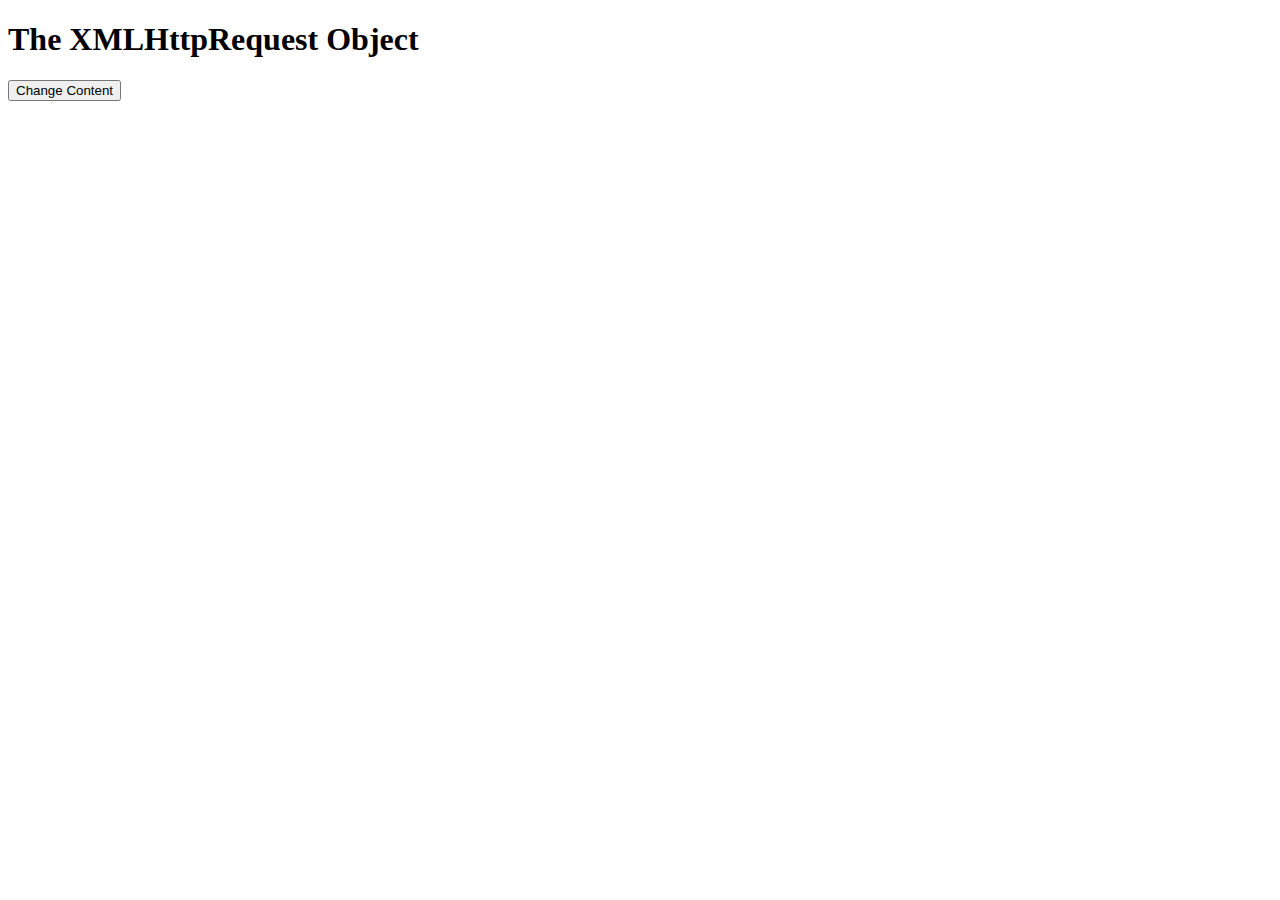
<file: index.html>
<!DOCTYPE html>
<html>
<body>

<div id="demo">
<h1>The XMLHttpRequest Object</h1>
<button type="button" onclick="loadDoc()">Change Content</button>
</div>

<script>
function loadDoc() {
  var xhttp = new XMLHttpRequest();
  xhttp.onreadystatechange = function() {
    if (this.readyState == 4 && this.status == 200) {
      document.getElementById("demo").innerHTML =
      this.responseText;
    }
  };
  xhttp.open("GET", "ajax_info.txt", true);
  xhttp.send();
}
</script>

</body>
</html>
</file>
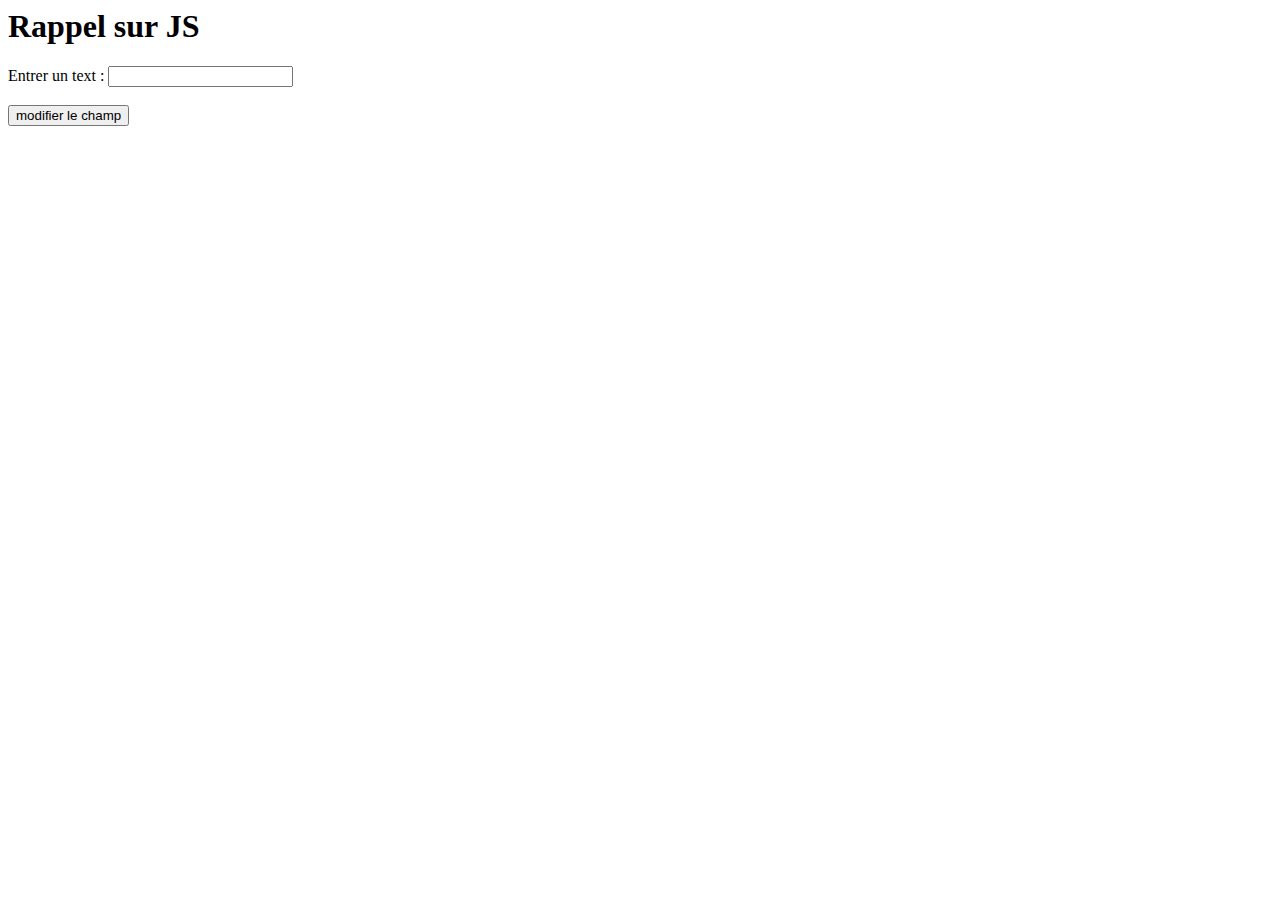
<file: TP1_Rappel_JS/Seance1/index.html>
<html>
<head><title>Seance1</title></head>
<body>

<p><h1> Rappel sur JS </h1></p>

Entrer un text  : <input type="text" id="nom"> <br><br>

<input type="button" onclick="toto()" value="modifier le champ">
<script type="text/javascript">
function toto() {
	var obj=document.getElementById("nom");
	alert('le champ a  pour valeur :'+obj.value);
	obj.value="autre valeur";
	alert('maintenant il contient : '+obj.value);
}
</script>

</body>
</html>
</file>
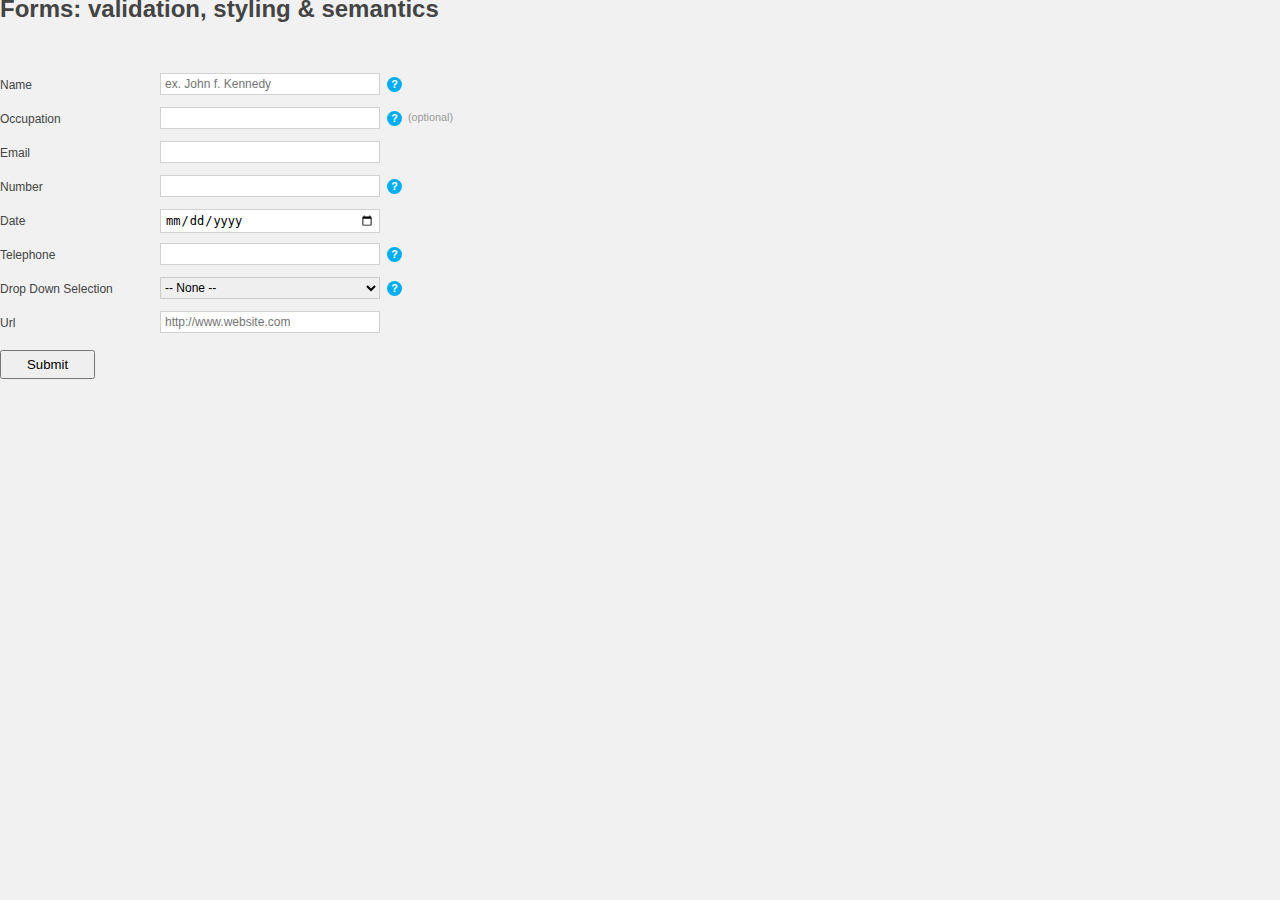
<file: jquery.validator/exemple.html>
<!DOCTYPE HTML>
<html lang="en">
	<head>
		<meta charset="UTF-8">
		<title>Total Form Validation</title>
		<link rel="stylesheet" href="fv.css" type="text/css" />
		<script src="jquery.js"></script>
		<script src="multifield.js"></script>
		<script src="validator.js"></script>
	</head>
	<body>
		
		
		<h1 title='how forms should be done.'>Forms: validation, styling &amp; semantics</h1>
		
		<form action="exemple_action.html" method="post" novalidate>
			<fieldset>
				
				<div class="item">
					<label>
						<span>Name</span>
						<input name="name" placeholder="ex. John f. Kennedy" required="required" />
					</label>
					<div class='tooltip help'>
						<span>?</span>
						<div class='content'>
							<b></b>
							<p>Champ obligatoire </p>
						</div>
					</div>
				</div>
				
				<div class="item">
					<label>
						<span>Occupation</span>
						<input class='optional' name="occupation" data-validate-length-range="5,20" type="text" />
					</label>
					<div class='tooltip help'>
						<span>?</span>
						<div class='content'>
							<b></b>
							<p>An optional field. This field is only validated when it has a value.<br /><em>Minimum 5 chars for this example.</em></p>
						</div>
					</div>
					<span class='extra'>(optional)</span>
				</div>
				
				<div class="item">
					<label>
						<span>email</span>
						<input name="email" class='email' required="required" type="email" />
					</label>
				</div>
				
				<div class="item">
					<label>
						<span>Number</span>
						<input type="number" class='number' name="number" data-validate-minmax="10,100" required='required'>
					</label>
					<div class='tooltip help'>
						<span>?</span>
						<div class='content'>
							<b></b>
							<p>Number must be between 10 and 100</p>
						</div>
					</div>
				</div>
				
				<div class="item">
					<label>
						<span>Date</span>
						<input class='date' type="date" name="date" required='required'>
					</label>
				</div>
				
				<div class="item">
					<label>
						<span>Telephone</span>
						<input type="tel" class='tel' name="phone" required='required' data-validate-length-range="8,20">
					</label>
					<div class='tooltip help'>
						<span>?</span>
						<div class='content'>
							<b></b>
							<p>Notice that for a phone number user can input a '+' sign, a dash '-' or a space ' '</p>
						</div>
					</div>
				</div>
				
				<div class="item">
					<label>
						<span>Drop down selection</span>
						<select class="required" name="dropdown">
							<option value="">-- none --</option>
							<option value="o1">Option 1</option>
							<option value="o2">Option 2</option>
							<option value="o3">Option 3</option>
						</select>
					</label>
					<div class='tooltip help'>
						<span>?</span>
						<div class='content'>
							<b></b>
							<p>Choose something or choose not. what shall it be?</p>
						</div>
					</div>
				</div>
				
				<div class="item">
					<label>
						<span>url</span>
						<input name="url" placeholder="http://www.website.com" required="required" type="url" />
					</label>
				</div>
				
				
			</fieldset>
			
			<button id='send' type='submit'>Submit</button>
		</form>
		<script>
			// ATT : ce script doit être inséré APRES le formulaire
			$('form').submit(function(e){ // Traitement lancé quand l'utilisateur valide le formulaire
				e.preventDefault();
				var submit = true;
				if( validator.checkAll( $(this) ) ) // Si le formulaire est valide on va à l'action
				this.submit();
				else 
				return false;	// Sinon on reste dans le formulaire
			});
		</script>		
		
	</body>
</html>
</file>
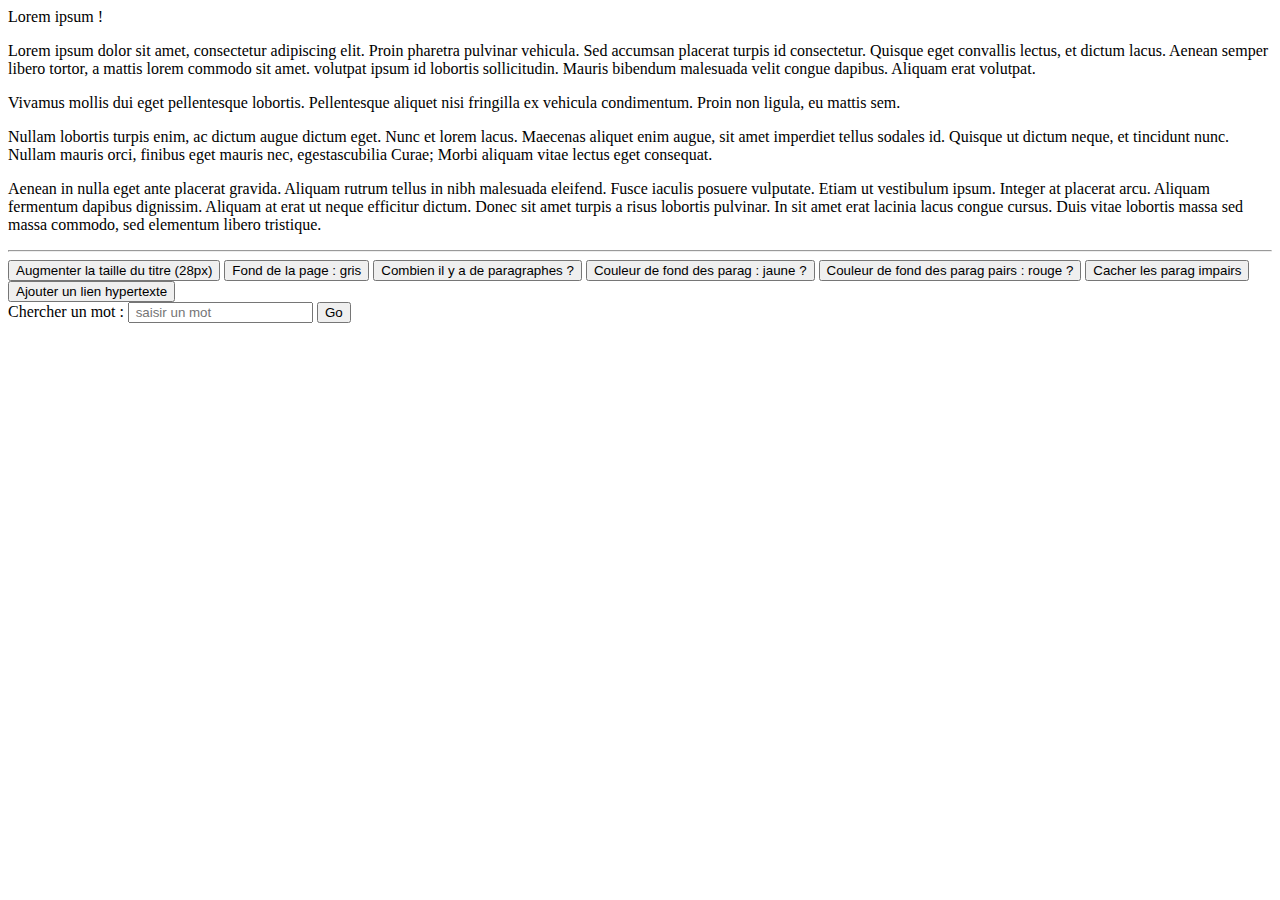
<file: TP1_Rappel_JS/exemple.html>
<!DOCTYPE html PUBLIC "-//W3C//DTD XHTML 1.0 Transitional//EN" "http://www.w3.org/TR/xhtml1/DTD/xhtml1-transitional.dtd">
<html xmlns="http://www.w3.org/1999/xhtml">
<head>
<meta http-equiv="Content-Type" content="text/html; charset=iso-8859-1" />
<title>Untitled Document</title>
<link rel="stylesheet" type="text/css" href="style.css"/>



</head>

<body>
<span id="titre">Lorem ipsum !</span>
<p>Lorem ipsum dolor sit amet, consectetur adipiscing elit. Proin pharetra pulvinar vehicula. Sed accumsan placerat turpis id consectetur. Quisque eget convallis lectus, et dictum lacus. Aenean semper libero tortor, a mattis lorem commodo sit amet. volutpat ipsum id lobortis sollicitudin. Mauris bibendum malesuada velit congue dapibus. Aliquam erat volutpat.</p>
<p>Vivamus mollis dui eget pellentesque lobortis. Pellentesque aliquet nisi fringilla ex vehicula condimentum. Proin non ligula, eu mattis sem.</p>
<p>Nullam lobortis turpis enim, ac dictum augue dictum eget. Nunc et lorem lacus. Maecenas aliquet enim augue, sit amet imperdiet tellus sodales id. Quisque ut dictum neque, et tincidunt nunc. Nullam mauris orci, finibus eget mauris nec, egestascubilia Curae; Morbi aliquam vitae lectus eget consequat.</p>
<p>Aenean in nulla eget ante placerat gravida. Aliquam rutrum tellus in nibh malesuada eleifend. Fusce iaculis posuere vulputate. Etiam ut vestibulum ipsum. Integer at placerat arcu. Aliquam fermentum dapibus dignissim. Aliquam at erat ut neque efficitur dictum. Donec sit amet turpis a risus lobortis pulvinar. In sit amet erat lacinia lacus congue cursus. Duis vitae lobortis massa sed massa commodo, sed elementum libero tristique.</p>
<p id="paraLink"></p>
<hr/>

   <input type="button" name="Button0" id="Button0" value="Augmenter la taille du titre (28px)"   />
  <input name="Button6" type="button" id="Button6" value="Fond de la page : gris"  />
  <input type="button" name="Button1" value="Combien il y a de paragraphes ?"   />
  <input type="button" name="Button2" value="Couleur de fond des parag : jaune ?"   />
  <input type="button" name="Button3" value="Couleur de fond des parag pairs : rouge ?" />
  <input type="button" name="Button4" value="Cacher les parag impairs"  />
  <input type="button" name="Button5" value="Ajouter un lien hypertexte"   />

<br>

  Chercher un mot : <input name="mot" type="text" id="mot" placeholder=" saisir un mot"/>
  <input name="bGo" type="button" id="bGo" value="Go" />


<!-- 
<script src="node_modules/jquery/dist/jquery.min.js"></script>
<script src="plugins/sweetalert.min.js"></script>
<script src="plugins/jquery.highlight.js"></script>
<script src="util.js"></script>


<script src="main.js"></script>

-->




</body>
</html>
</file>
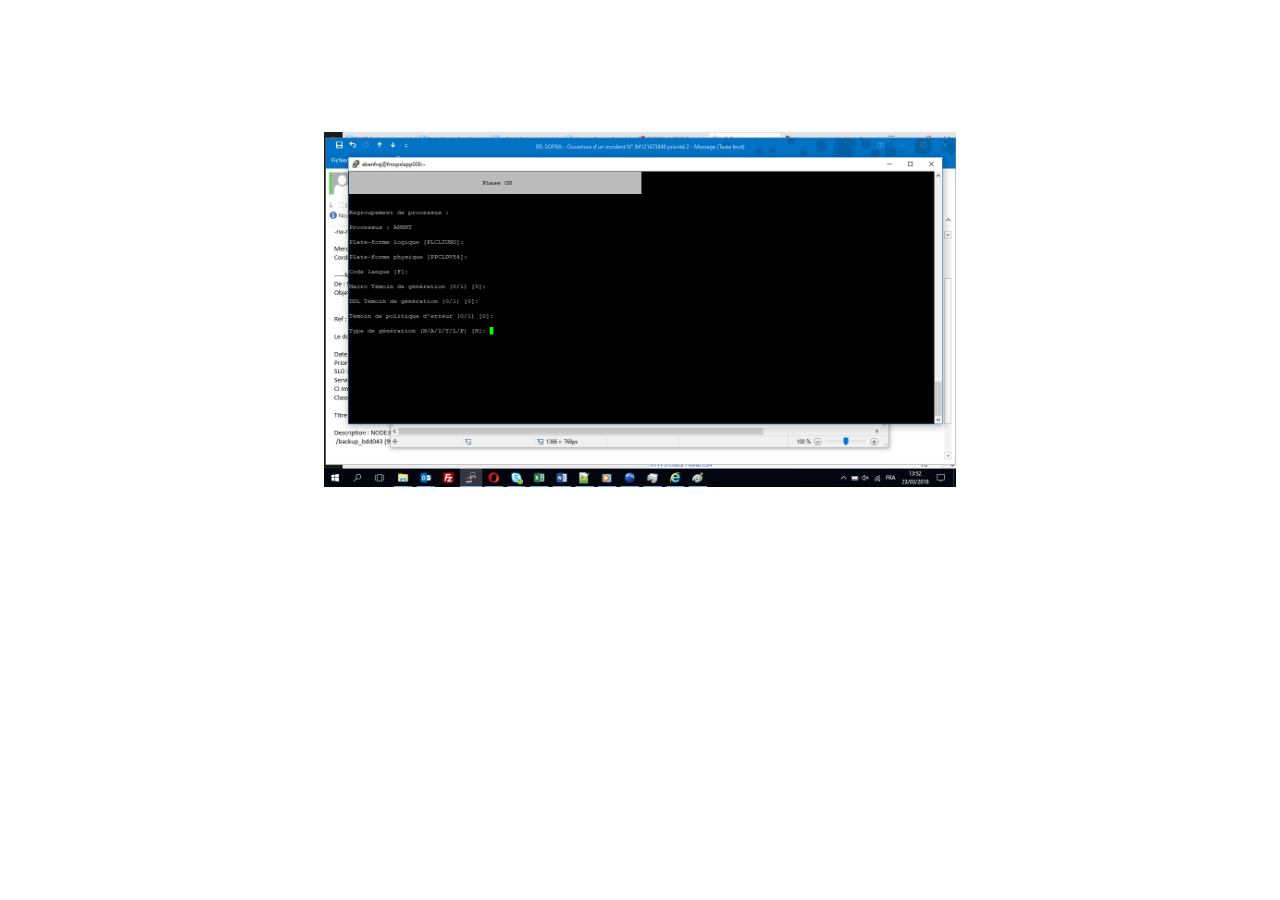
<file: TP1_Rappel_JS/Seance1/ex1.html>
<!DOCTYPE html>
<html>
<head>
<script src="https://ajax.googleapis.com/ajax/libs/jquery/3.4.1/jquery.min.js"></script>
<script>
$(document).ready(function(){
  $("img").mouseenter(function(){
    $(this).animate({
        width:'45%',
        height:'45%',
    },'slow')
  });

  $("img").mouseleave(function(){
    $(this).animate({
        width:'50%',
        height:'50%',
    },'slow')
  });
});
</script>
</head>
<body>

<p style="padding: 50px;">
<center><img src="cap2dv54.png" width="50%" height="50%"/></center>
</p>

</body>
</html>
</file>
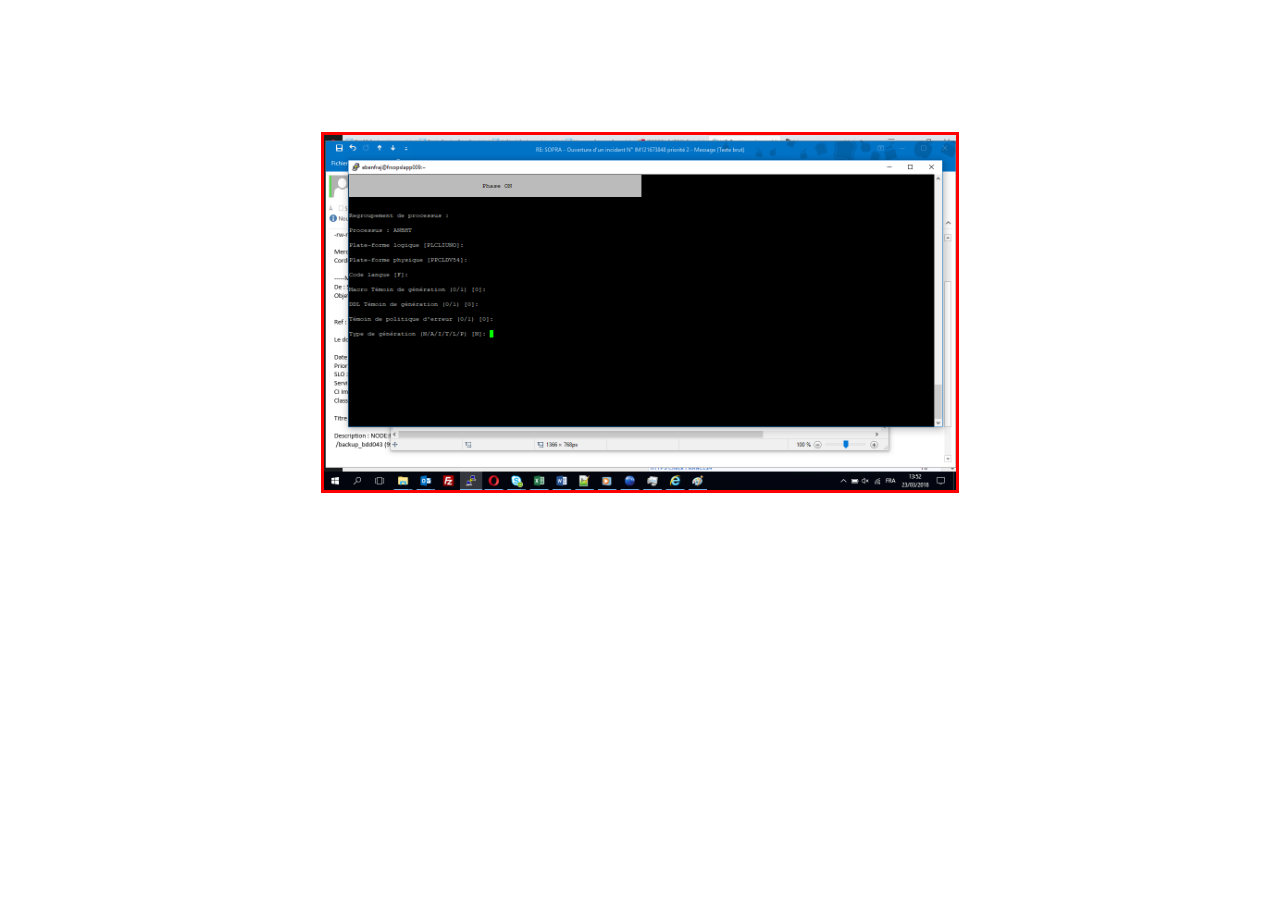
<file: TP1_Rappel_JS/Seance1/ex2.html>
<!DOCTYPE html>
<html>
<head>
<script src="https://ajax.googleapis.com/ajax/libs/jquery/3.4.1/jquery.min.js"></script>
<style>
  .borderon{
      border-style:solid;
      border-color:red;
  }
  .borderoff{
      border-style:none;
      border-color:red;
  }
  </style>
<script>
$(document).ready(function(){
  $("#img1").click(function(){
    
    if (($(this).attr("src")) == "cap2dv54.png") {
      $(this).attr("src",'img2.png');
      $(this).attr("class",'borderoff');
    } else {
      $(this).attr("src",'cap2dv54.png');
      $(this).attr("class",'borderon');
    }
  
  });
});

</script>
</head>
<body>
<p style="padding: 50px;">
<center><img id='img1' src="cap2dv54.png" class="borderon" width="50%" height="50%" /></center>
</p>

</body>
</html>
</file>
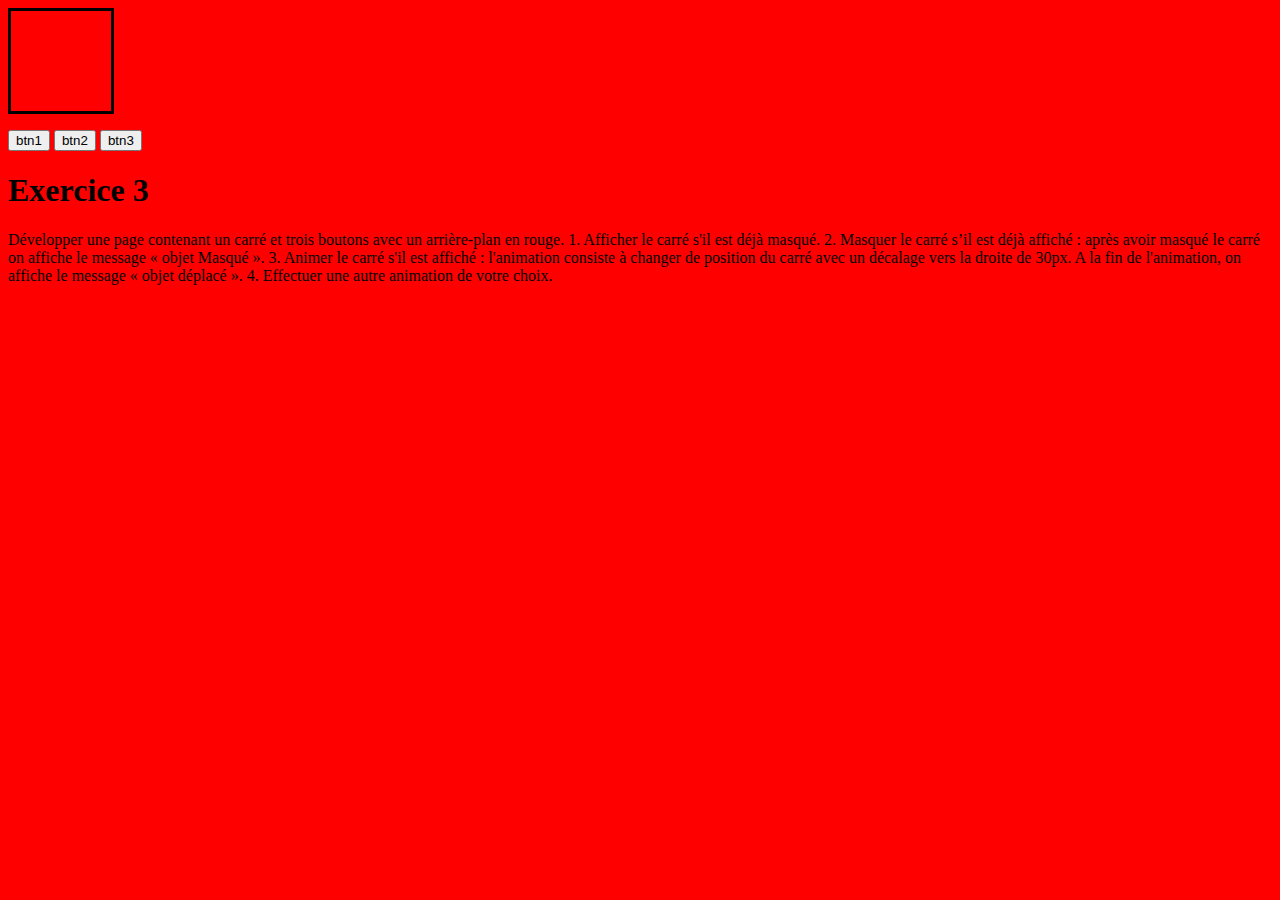
<file: TP1_Rappel_JS/Seance1/ex3.html>
<!DOCTYPE html>
<html>
<head>
<script src="https://ajax.googleapis.com/ajax/libs/jquery/3.4.1/jquery.min.js"></script>
<style>
</style>
<script>
$(document).ready(function(){
  $("#btn1").click(function(){  
    if ($("#carre").css("display")=='none') {
        $("#carre").show();
        $("#message").text("");
    }
  });
  $("#btn2").click(function(){  
    if (($("#carre").css("display"))=='block') {
        $("#carre").hide();
        $("#message").text("Objet Masqué");
    }
  });
  $("#btn3").click(function(){  
    alert(($("#carre").css("display")))
    if ($("#carre").show()) {
        $("#carre").animate({left:'+=30px'});
    $("#message").text("Objet Déplacé");
    }
  });
});

</script>
</head>
<body bgcolor="red">
    <div id="carre" style="border-style: solid;width:100px;height:100px;position: relative;display:block;"></div>
    <center><p id="message"></p></center>
    <input id="btn1" type="button" value="btn1">
    <input id="btn2" type="button" value="btn2">
    <input id="btn3" type="button" value="btn3">
<p>
    <h1>Exercice 3</h1>
Développer une page contenant un carré et trois boutons avec un arrière-plan en rouge.
1. Afficher le carré s'il est déjà masqué.
2. Masquer le carré s’il est déjà affiché : après avoir masqué le carré on affiche le message « objet Masqué ».
3. Animer le carré s'il est affiché : l'animation consiste à changer de position du carré avec un décalage vers la droite de 30px. A la fin de l'animation, on affiche le message « objet déplacé ».
4. Effectuer une autre animation de votre choix.
</p>
</body>
</html>
</file>
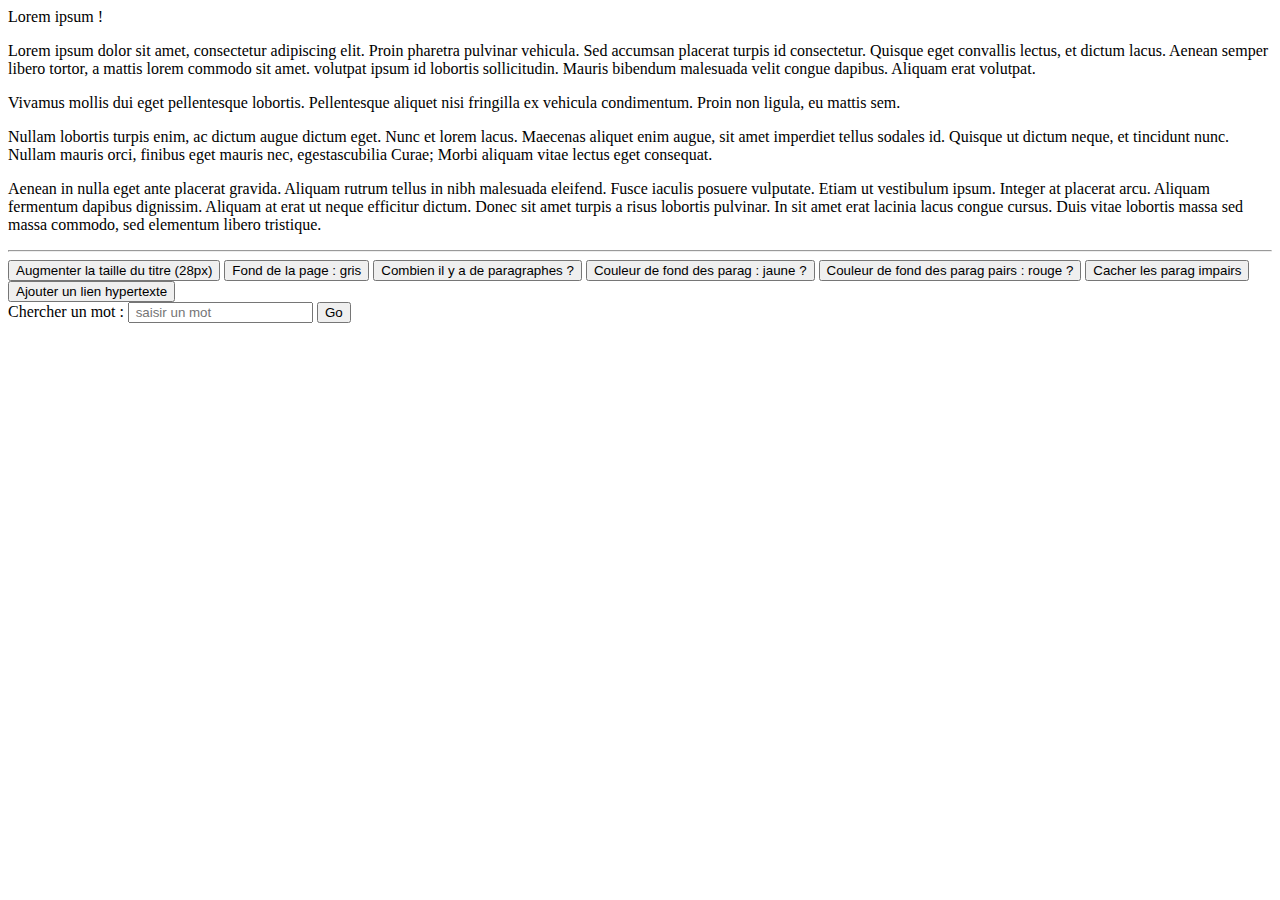
<file: TP1_Rappel_JS/Seance1/exemple.html>
<!DOCTYPE html PUBLIC "-//W3C//DTD XHTML 1.0 Transitional//EN" "http://www.w3.org/TR/xhtml1/DTD/xhtml1-transitional.dtd">
<html xmlns="http://www.w3.org/1999/xhtml">
<head>
<meta http-equiv="Content-Type" content="text/html; charset=utf-8" />
<title>Untitled Document</title>
<link rel="stylesheet" type="text/css" href="style.css"/>



</head>

<body id="body">
<span id="titre">Lorem ipsum !</span>
<p>Lorem ipsum dolor sit amet, consectetur adipiscing elit. Proin pharetra pulvinar vehicula. Sed accumsan placerat turpis id consectetur. Quisque eget convallis lectus, et dictum lacus. Aenean semper libero tortor, a mattis lorem commodo sit amet. volutpat ipsum id lobortis sollicitudin. Mauris bibendum malesuada velit congue dapibus. Aliquam erat volutpat.</p>
<p>Vivamus mollis dui eget pellentesque lobortis. Pellentesque aliquet nisi fringilla ex vehicula condimentum. Proin non ligula, eu mattis sem.</p>
<p>Nullam lobortis turpis enim, ac dictum augue dictum eget. Nunc et lorem lacus. Maecenas aliquet enim augue, sit amet imperdiet tellus sodales id. Quisque ut dictum neque, et tincidunt nunc. Nullam mauris orci, finibus eget mauris nec, egestascubilia Curae; Morbi aliquam vitae lectus eget consequat.</p>
<p>Aenean in nulla eget ante placerat gravida. Aliquam rutrum tellus in nibh malesuada eleifend. Fusce iaculis posuere vulputate. Etiam ut vestibulum ipsum. Integer at placerat arcu. Aliquam fermentum dapibus dignissim. Aliquam at erat ut neque efficitur dictum. Donec sit amet turpis a risus lobortis pulvinar. In sit amet erat lacinia lacus congue cursus. Duis vitae lobortis massa sed massa commodo, sed elementum libero tristique.</p>
<p id="paraLink"></p>
<hr/>

  <input type="button" name="Button0" id="Button0" value="Augmenter la taille du titre (28px)"  onclick="sizing()" />
  <input name="Button6" type="button" id="Button6" value="Fond de la page : gris" onclick="bgchange()" />
  <input type="button" name="Button1" value="Combien il y a de paragraphes ?" onclick="countp()"   />
  <input type="button" name="Button2" value="Couleur de fond des parag : jaune ?" onclick="bgchangeyellow()"  />
  <input type="button" name="Button3" value="Couleur de fond des parag pairs : rouge ?" onclick="pairbgchangeyellow()" />
  <input type="button" name="Button4" value="Cacher les parag impairs" onclick="impairhide()" />
  <input type="button" name="Button5" value="Ajouter un lien hypertexte" onclick="adda()"  />

<br>

  Chercher un mot : <input name="mot" type="text" id="mot" placeholder=" saisir un mot"/>
  <input name="bGo" type="button" id="bGo" value="Go" onclick="GoFind()"/>


<style type="text/css">
    .selection
    {
    background-color:yellow; font-family: arial, verdana, sans-serif; font-style:italic; } </style>
<script>

</script>
<script src="util.js"></script>


<!-- 
<script src="node_modules/jquery/dist/jquery.min.js"></script>
<script src="plugins/sweetalert.min.js"></script>
<script src="plugins/jquery.highlight.js"></script>
<script src="util.js"></script>


<script src="main.js"></script>

-->




</body>
</html>
</file>
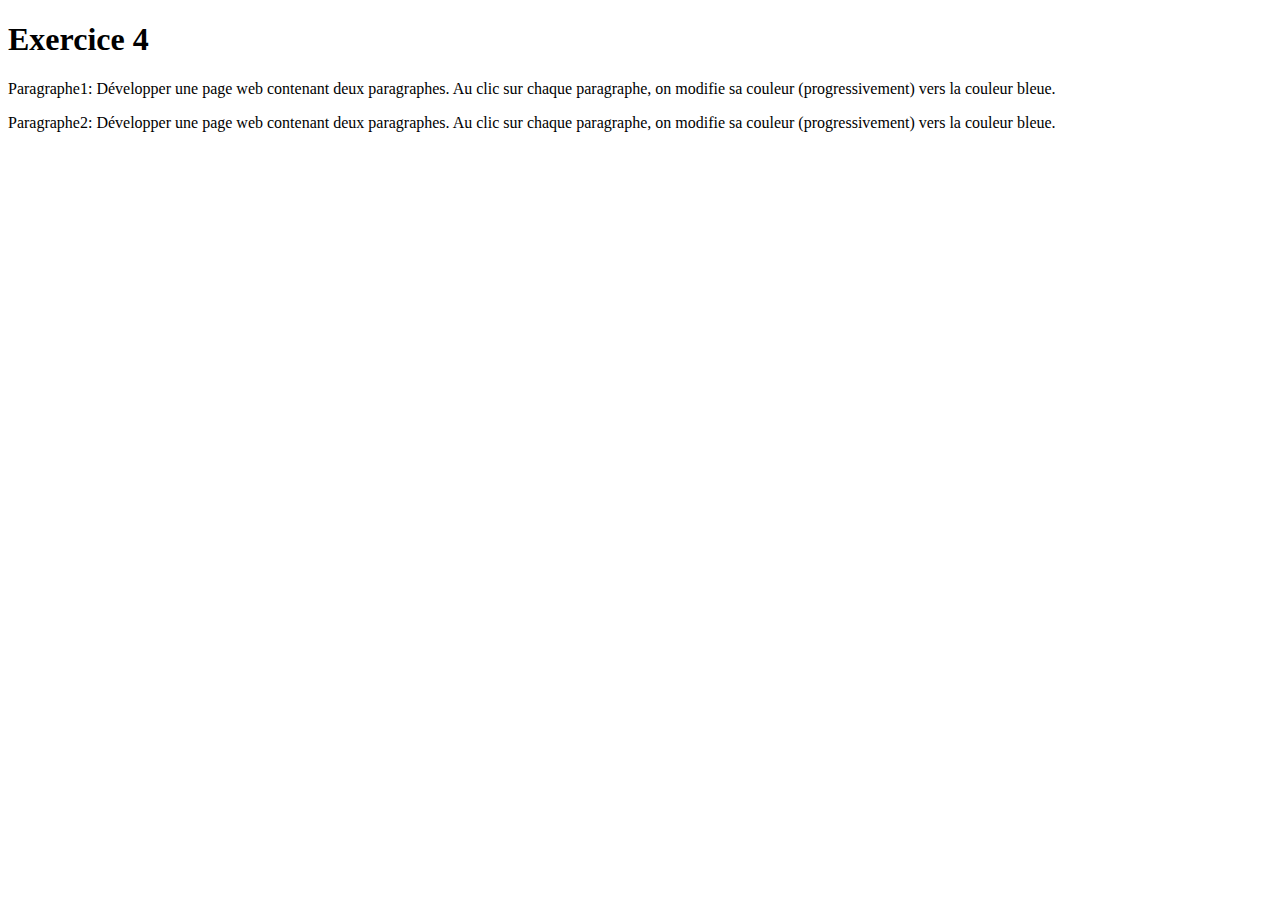
<file: TP1_Rappel_JS/Seance1/exercice4.html>
<!DOCTYPE html>
<html>
<head>
<script src="https://ajax.googleapis.com/ajax/libs/jquery/3.4.1/jquery.min.js"></script>
<style>
</style>
<script>
$(document).ready(function(){
  $("p").click(function(){  
    //$(this).css("color","rgb(0,0,"+color+")");
    $(this).animate({color:'#0000FF'},"slow");
  });
});
</script>
</head>
<body>

    <h1>Exercice 4</h1>
    <p id="paragraphe1">
        Paragraphe1: Développer une page web contenant deux paragraphes. Au clic sur chaque paragraphe, on modifie sa couleur (progressivement) vers la couleur bleue.
    </p>
    <p id="paragraphe2">
        Paragraphe2: Développer une page web contenant deux paragraphes. Au clic sur chaque paragraphe, on modifie sa couleur (progressivement) vers la couleur bleue.
    </p>
</body>
</html>
</file>
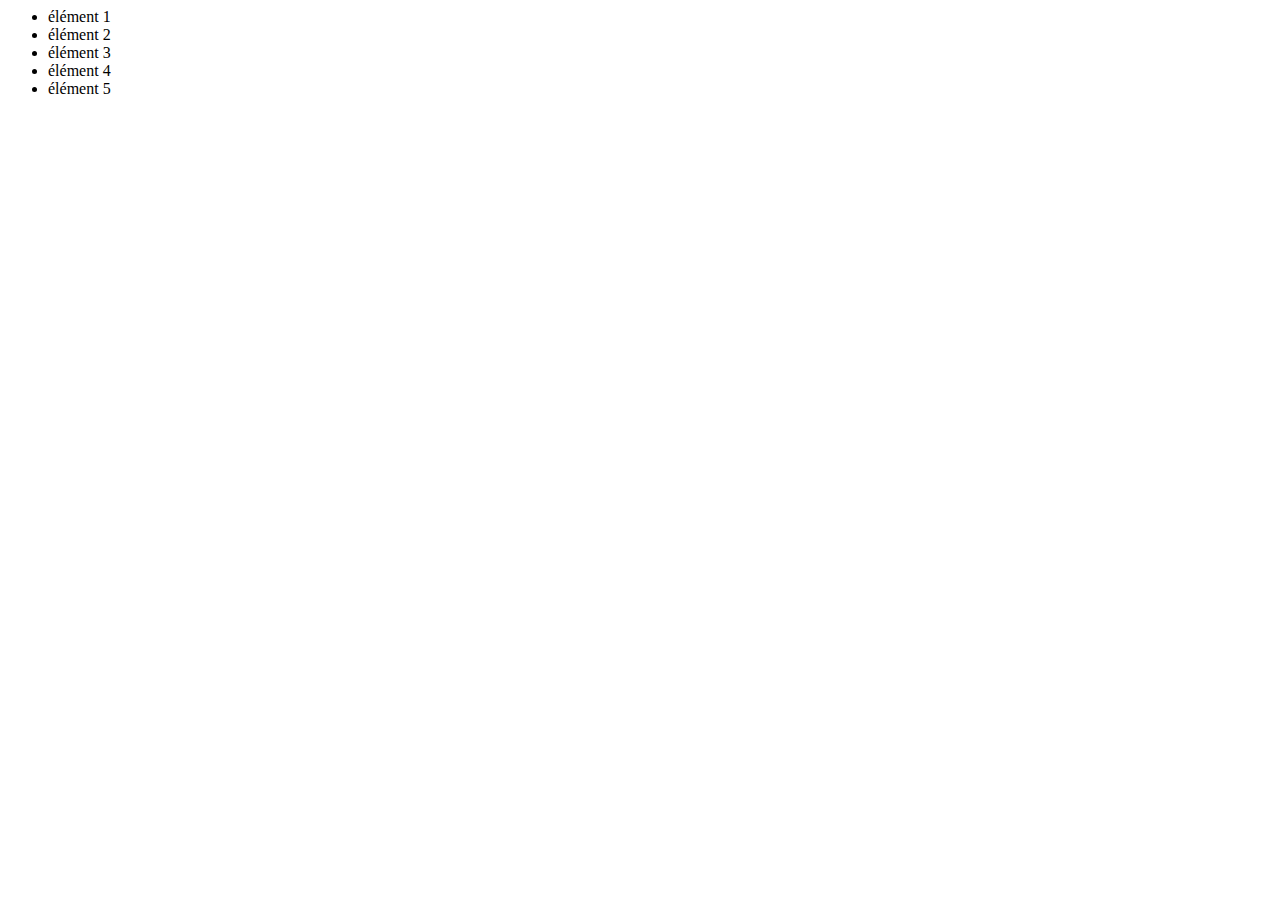
<file: TP1_Rappel_JS/Seance1/exercice7.html>
<html>
<head>
<title>Exercice Jquery</title>
<script src="https://ajax.googleapis.com/ajax/libs/jquery/3.4.1/jquery.min.js"></script>
<style>
.colorchange1 {
    background-color:blue;
}
.colorchange2 {
    background-color:red;
}
</style>
<script>
    $(document).ready(function(){
      $("ul").click(function(){
          alert($("li").length);
          $("li:eq(3)").css("background-color","red");
      });

      $("li").hover(function(){
          $(this).filter(".grp1").toggleClass("colorchange1");
          $(this).filter(".grp2").toggleClass("colorchange2");
      })

    });
    </script>
</head>
<body>
<div>
<ul>
<li class="grp1"> élément 1</li>
<li class="grp2"> élément 2</li>
<li class="grp1"> élément 3</li>
<li class="grp1"> élément 4</li>
<li class="grp2"> élément 5</li>
</ul>
</div>
</body>
</html>
</file>
<file: jquery.validator/fv.css>
html, body{ height:100%; }
/* body min-width is 992px because it's 960px grid + extra 16px from each side of the header */
body{ min-width:960px; color:#444; background-color:#F1F1F1; font-size:12px; line-height:1.5em; font-family:Arial, Helvetica, sans-serif; }

html, body, div, span, object, iframe,
h1, h2, h3, h4, h5, h6, p, blockquote, pre,
abbr, address, cite, code, del, dfn, em, img, ins, kbd, q, samp,
small, strong, sub, sup, var, b, i, dl, dt, dd, ol, ul, li,
fieldset, form, label, legend,
table, caption, tbody, tfoot, thead, tr, th, td,
article, aside, canvas, details, figcaption, figure,
footer, header, hgroup, menu, nav, section, summary,
time, mark, audio, video {
    margin:0;
    padding:0;
    border:0;
    vertical-align:baseline;
}

small{ font-size:0.9em; }

article, aside, details, figcaption, figure,
footer, header, hgroup, menu, nav, section {
    display:block;
}

h1{ font-size:2em; margin:0 0 50px 0; }
button{ cursor:pointer; }
p{ padding:5px 0; }

a{ text-decoration:none; }
.btn{ margin:5px; font-size:1.3em; font-weight:bold; border:2px solid rgba(0,0,0,0.2); display:inline-block; box-shadow:0 -30px 30px -15px #00329B inset, 0 1px 0 rgba(255,255,255,0.3) inset; background:#0088CC; background-repeat:repeat-x; color:#FFF; text-shadow:0 -1px 0 rgba(0, 0, 0, 0.25); border-radius:7px; padding:10px 20px; -webkit-transition:0.15s; transition:0.15s; }
.btn:hover{ background:#0068BA; }
.btn:active{ box-shadow:0 0 0 0 rgba(0, 0, 0, 0.3), 0 -30px 30px -15px #00329B inset, 0 0 6px #00243F inset; }
.btn.github{ float:right; }

#wrap{ padding:50px; width:860px; background-color:#FFF; margin:20px auto; border:1px dashed #AAA; position:relative; }
.options{ position:absolute; top:-1px; right:-1px; background-color:#F1F1F1; padding:4px 0; border-left:1px dashed #AAA; border-bottom:1px dashed #AAA; }
	.options label{ cursor:pointer; margin:0 10px; }

input, textarea{ border:1px solid #D1D1D1; }
input, select{ font-size:inherit; margin:0; }
input:focus, textarea:focus{ border-color:#AAA; }

input[type=number]::-webkit-inner-spin-button, input[type=number]::-webkit-outer-spin-button { -webkit-appearance:none; margin:0; }
input[type=checkbox]{ width:auto; border:none; bottom:-1px; cursor:pointer; margin:0 5px 0 0; position:relative; }
button[type=submit]{ font-size:1.1em; padding:5px 25px; }

/* Tooltips helpers */
.item .tooltip{ float:left; top:2px; left:7px; position:relative; z-index:2; }
.item .tooltip:hover{ z-index:3; }
   .item .tooltip > span{ display:inline-block; width:15px; height:15px; line-height:15px; font-size:0.9em; font-weight:bold; text-align:center; color:#FFF; cursor:help; background-color:#00AEEF; position:relative; border-radius:10px; }
    .item .tooltip .content{ opacity:0; width:200px; background-color:#333; color:#FFF; font-size:0.9em; position:absolute; top:0; left:20px; padding:8px; border-radius:6px; pointer-events:none; transition:0.2s cubic-bezier(0.1, 0.1, 0.25, 2); -webkit-transition:0.3s cubic-bezier(0.1, 0.2, 0.5, 2.2); -moz-transition:0.3s cubic-bezier(0.1, 0.2, 0.5, 2.2); }
        .item .tooltip p{ padding:0; }
   .item .tooltip.down .content{ left:auto; right:0; top:30px; }
   .item .tooltip:hover .content{ opacity:1; left:36px; }
      .item .tooltip .content b{ height:0; width:0; border-color:#333 #333 transparent transparent; border-style:solid; border-width:9px 7px; position:absolute; left:-14px; top:8px; }
        .item .tooltip.down .content b{ left:auto; right:6px; top:-10px; border-width:5px; border-color:transparent #333 #333 transparent; }

/* alerts (when validation fails) */
.item .alert{ float:left; margin:0 0 0 20px; padding:3px 10px; color:#FFF; border-radius:3px 4px 4px 3px; background-color:#CE5454; max-width:170px; white-space:pre; position:relative; left:-15px; opacity:0; z-index:1; transition:0.15s ease-out; }
.item .alert::after{ content:''; display:block; height:0; width:0; border-color:transparent #CE5454 transparent transparent; border-style:solid; border-width:11px 7px; position:absolute; left:-13px; top:1px; }
.item.bad .alert{ left:0; opacity:1; }


@keyframes shake{
    15%{ transform:translateX(-5px); }
    30%{ transform:translateX(5px); }
	45%{ transform:translateX(-3px); }
	60%{ transform:translateX(3px); }
	75%{ transform:translateX(2px); }
	100%{ transform:none; }
}
@-webkit-keyframes shake{
    25%{ -webkit-transform:translateX(-6px); }
    75%{ -webkit-transform:translateX(6px); }
}

form fieldset{ clear:both; margin:0 0 10px 0; }
form .item{ padding:5px 0; position:relative; height:2em; }
form .item.items{ height:auto; }
	.item label, .item .label{ float:left; cursor:pointer; }
		.item label span, .item .label{ float:left; width:160px; text-transform:capitalize; line-height:2em; }
	.item input, .item textarea{ float:left; padding:3px 4px; width:210px; -webkit-transition:0.2s; -moz-transition:0.2s; transition:0.2s; }
	.item input[type=checkbox]{ width:auto; }
	
	.label ~ label{ vertical-align:middle; margin:0.3em 1.2em 0 0; } 
	
	.item input.short{ width:90px; }
	.item input:focus:not([type="checkbox"]), .item textarea:focus{ box-shadow:0 0 4px #00AEEF; border:1px solid #00AEEF; }
	.item textarea{  }
	.item select{ float:left; width:220px; padding:2px 0; margin:0; border:1px solid #CCC; text-transform:capitalize; }
		.item select option{ padding:1px; }

    .item > .extra{ float:left; font-size:0.9em; color:#999; line-height:2em; margin-left:13px; }
    
	.item.multi .input{ float:left; }
		.item.multi input{ float:left; margin-right:5px; width:35px; text-align:center; }
		form .item.multi input:nth-last-child(-n+2){ margin:0; }
	.item.items input{ border-top:5px solid #E1E1E1; margin:0 0 0 160px; }
	
	.bad input, 
	.bad select, 
	.bad textarea{ border:1px solid #CE5454; box-shadow:0 0 4px -2px #CE5454; position:relative; left:0; -moz-animation:.7s 1 shake linear; -webkit-animation:0.7s 1 shake linear; }
    
	
/* mode2 - where the label's text is above the field and not next to it
--------------------------------------------------------------------------- */
.mode2 .item{ float:left; clear:left; margin-bottom:30px; height:auto; padding:0; zoom:1; }
.mode2 .item.bad{ margin-bottom:8px; }
.mode2 .item::before, .mode2 .item::after{ content:''; display:table; }
.mode2 .item::after{ clear:both; }
	.mode2 .item label{  }
		.mode2 .item label span{ float:none; display:block; line-height:inherit; }
	.mode2 .item input, .item textarea{ width:250px; margin:0; }
	.mode2 .item textarea{ width:350px; margin:0; }
	.mode2 .item select{ width:260px; float:none; }
	.mode2 .item.multi label{ float:none; }
	.mode2 .item.multi input{ float:left; margin-right:5px; width:35px; text-align:center; }
	.mode2 .item .tooltip{ left:auto; position:absolute; right:-22px; top:19px; }
	.mode2 .item .alert::after{ display:none; }
	.mode2 .item .alert{ float:none; clear:left; margin:0; padding:0 5px; border-radius:0 0 3px 3px; max-width:100%; height:22px; line-height:1.8em; }
    .mode2 .item > .extra{ position:absolute; right:0; }
</file>
<file: TP1_Rappel_JS/style.css>
/* Mises en valeur */

.highlight {

	background-color:yellow;
	font-family: Arial, Helvetica, sans-serif;
	font-size: 20px;
}



.highlight2 {
	color:#000;
	background:#B8DA40 !important;
}

.erreur {
	background:#FFD5C7;
	border:2px solid #c00 !important;
	color:#000;
}
</file>
<file: TP1_Rappel_JS/Seance1/style.css>
/* Mises en valeur */

.highlight {

	background-color:yellow;
	font-family: Arial, Helvetica, sans-serif;
	font-size: 20px;
}



.highlight2 {
	color:#000;
	background:#B8DA40 !important;
}

.erreur {
	background:#FFD5C7;
	border:2px solid #c00 !important;
	color:#000;
}
</file>
